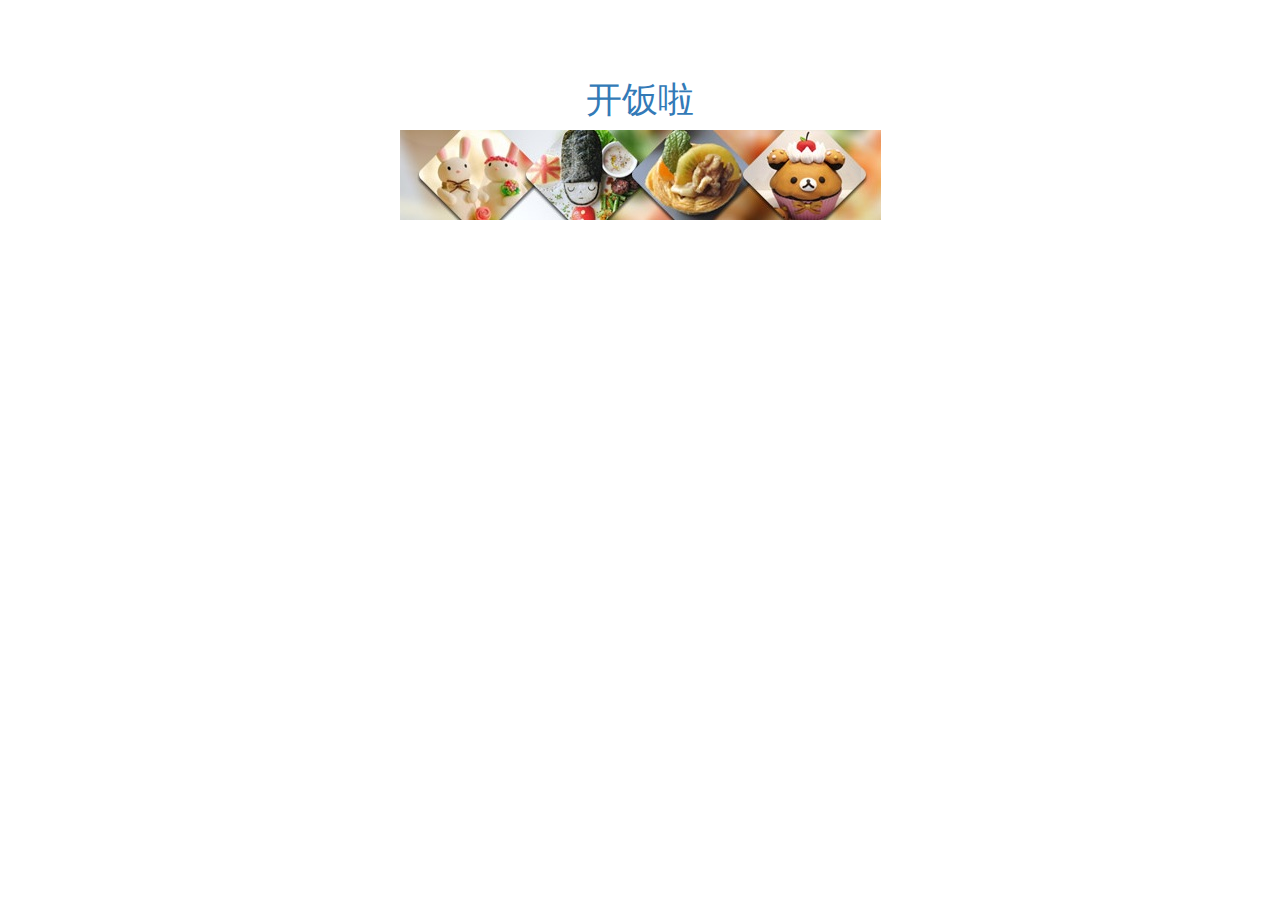
<file: index.html>
<!DOCTYPE html>
<html ng-app="myApp">
<head lang="en" >
  <meta charset="UTF-8">
  <title></title>
  <link rel="stylesheet" href="css/bootstrap.css"/>
  <link rel="stylesheet" href="css/kaifanla.css"/>
  <script src="js/jquery-1.11.3.js"></script>
  <script src="js/angular.js"></script>
  <script src="js/angular-route.js"></script>
  <script src="js/kaifanla.js"></script>
</head>
<body ng-controller="parentCtrl">
  <div ng-view>


  </div>
</body>
</html>
</file>
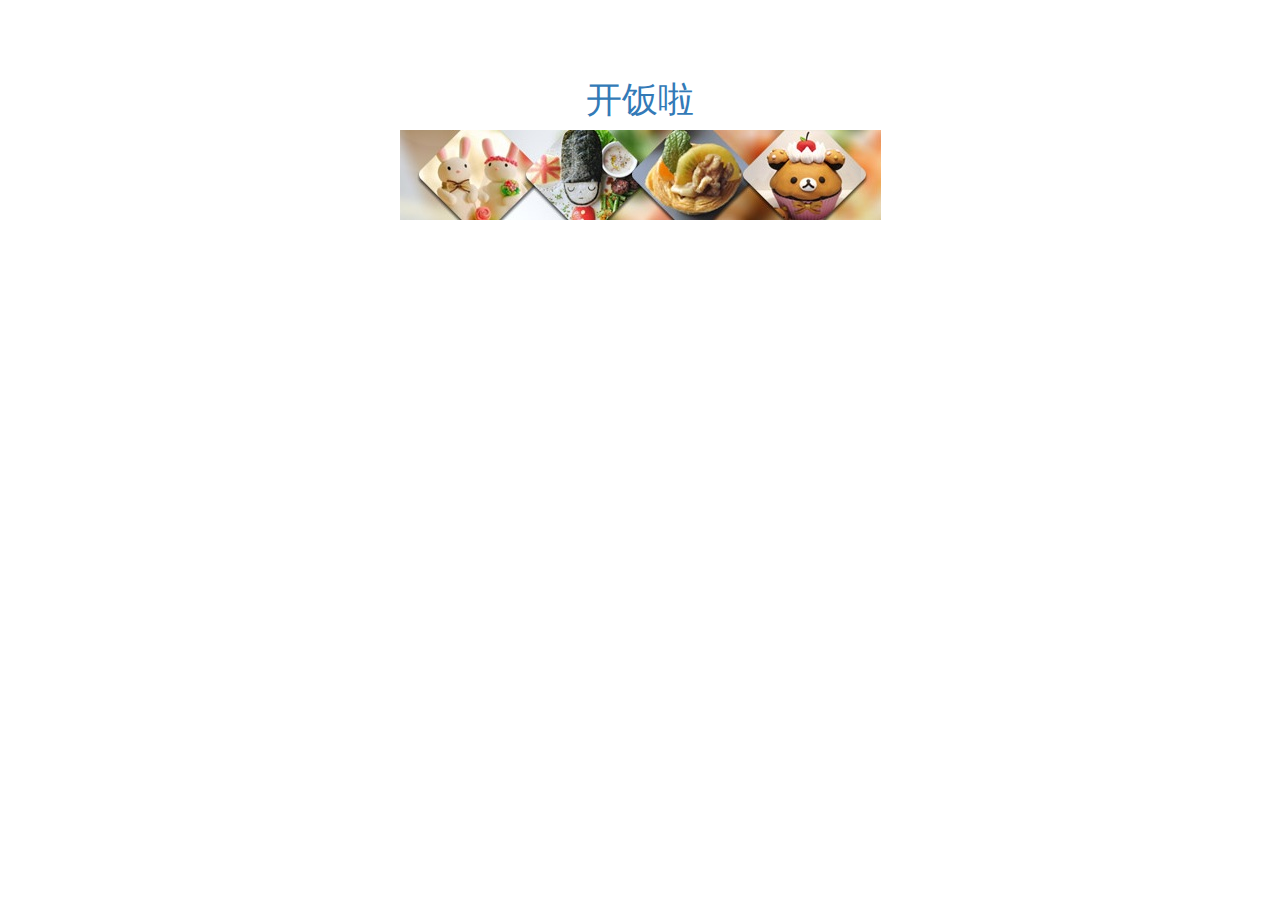
<file: kaifanla.html>
<!DOCTYPE html>
<html ng-app="myApp">
<head lang="en" >
  <meta charset="UTF-8">
  <title></title>
  <link rel="stylesheet" href="css/bootstrap.css"/>
  <link rel="stylesheet" href="css/kaifanla.css"/>
  <script src="js/jquery-1.11.3.js"></script>
  <script src="js/angular.js"></script>
  <script src="js/angular-route.js"></script>
  <script src="js/kaifanla.js"></script>
</head>
<body ng-controller="parentCtrl">
  <div ng-view>


  </div>
</body>
</html>
</file>
<file: css/kaifanla.css>
.start{
  margin-top:60px;
}

body{
  margin:80px 0 100px 0;
}


/*底部样式设计*/

.navbar-footer-menu{
 list-style:none;
  margin:0;
  padding:0;
}
.navbar-footer-menu li{

  display:inline-block;
  width:30%;
  line-height: 60px;
  text-align: center;

}

/*设置tbody 中的内容居中对齐(myOrder)*/
.myOrderTextStyle td{
  vertical-align: middle !important;
}
</file>
